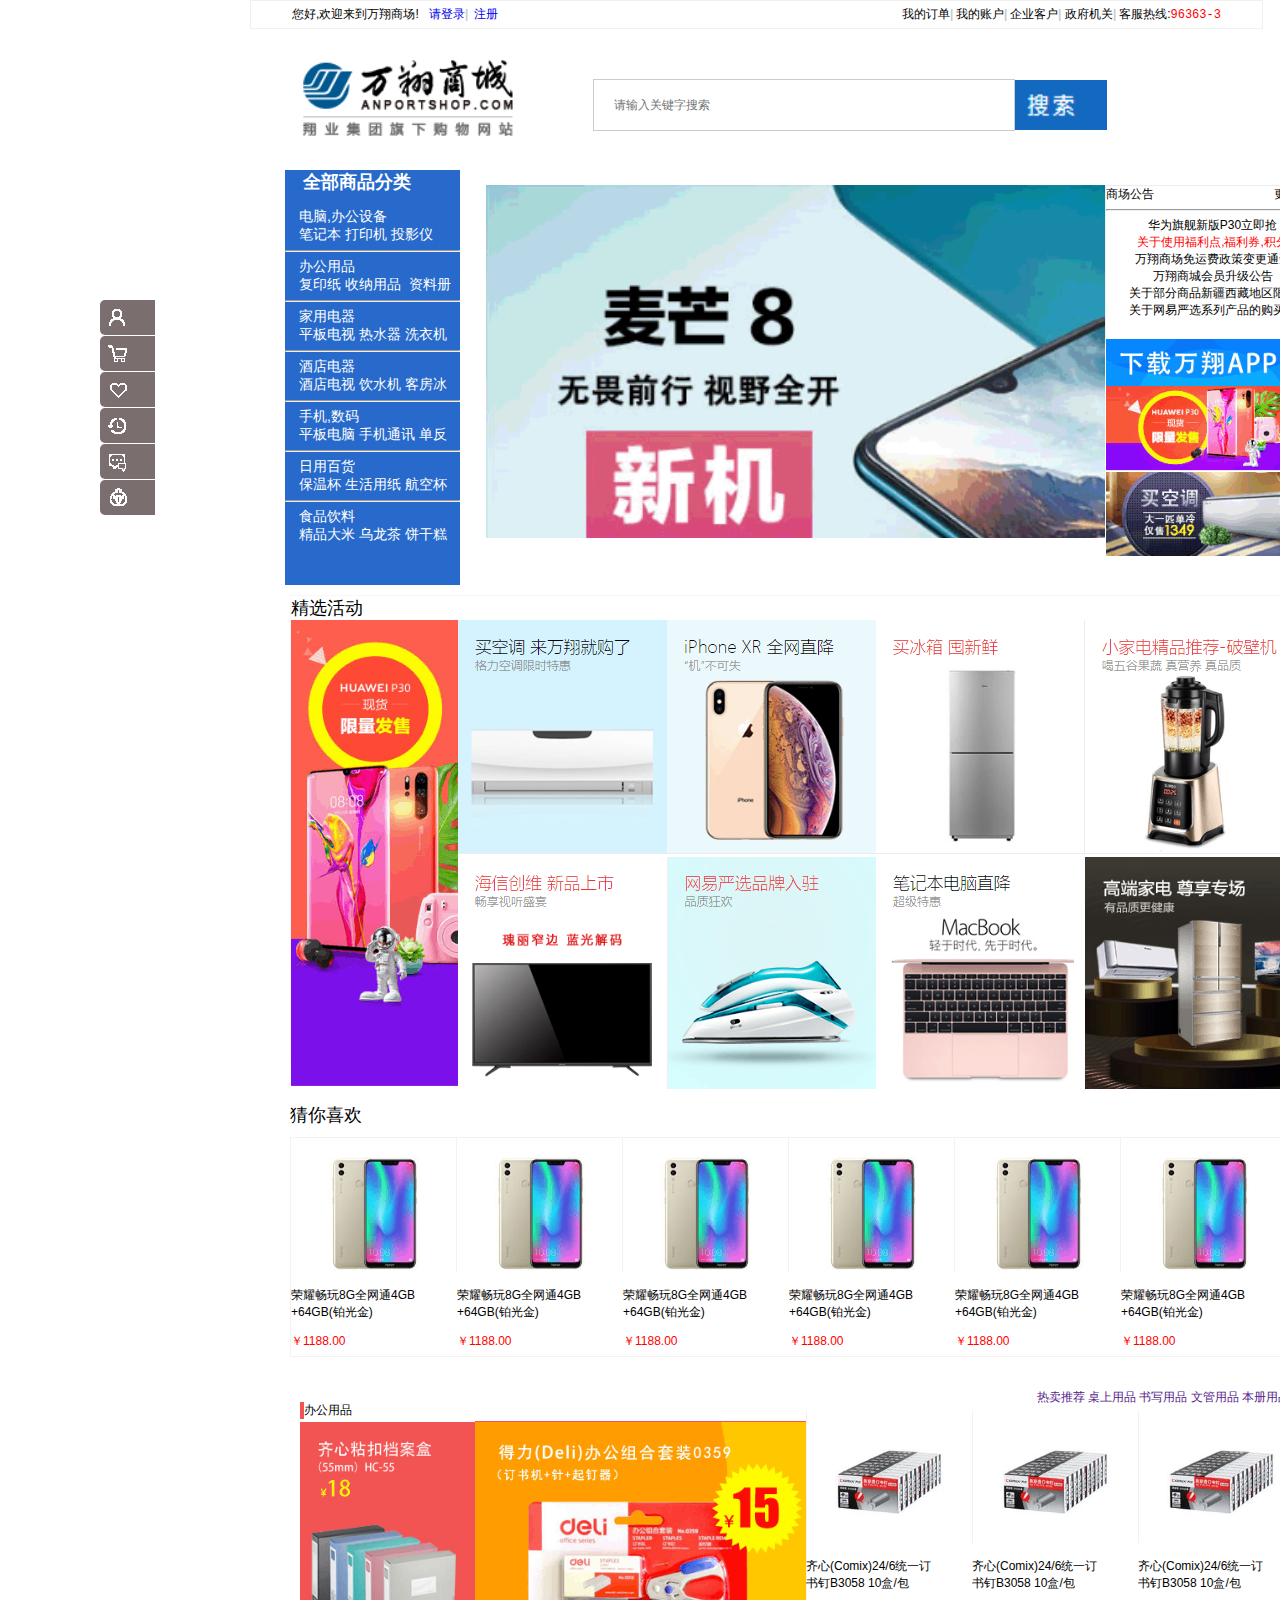
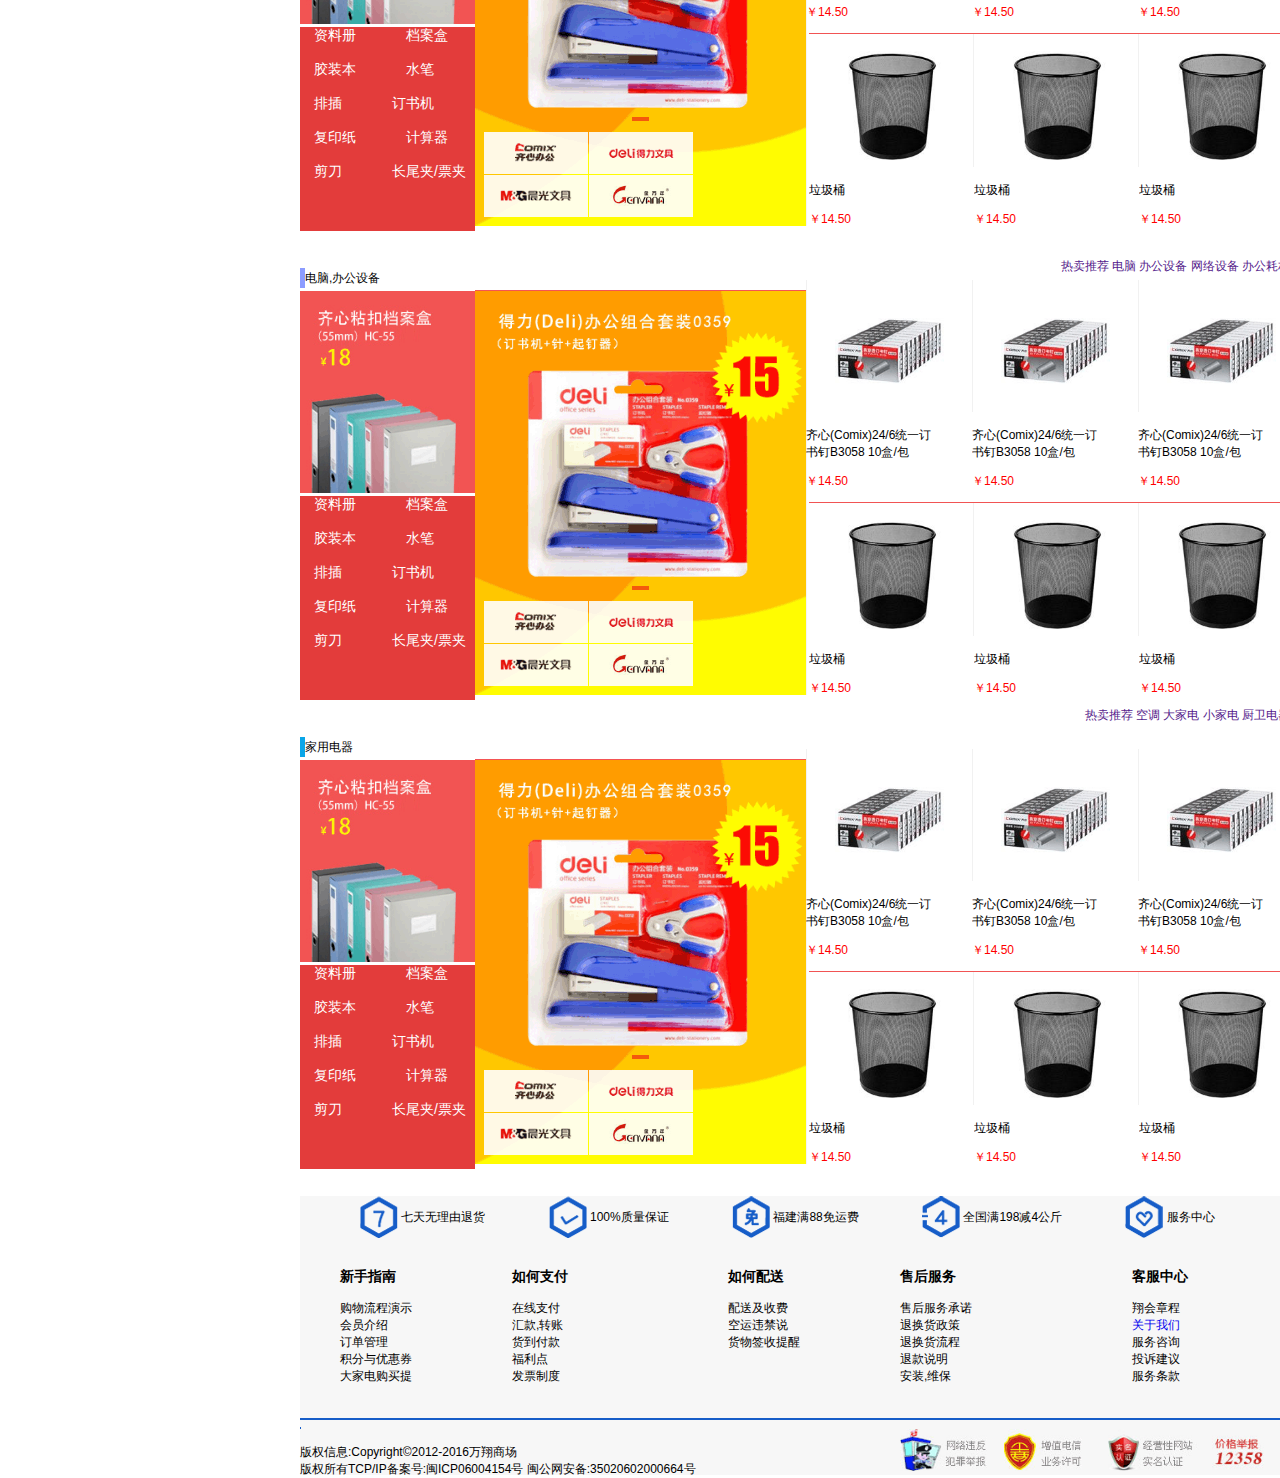
<file: index.html>
<!DOCTYPE html>
<html>
	<head>
		<meta charset="utf-8" />
		<title>首页</title>
		<link rel="stylesheet" href="css/global.css" />
		<link rel="stylesheet" href="css/index.css" />
		<script type="text/javascript" src="js/jquery1.10.2.min.js" ></script>
		<script type="text/javascript" src="js/jquery-1.12.4.js" ></script>
		<script type="text/javascript" src="js/lunbo.js" ></script>
		<script type="text/javascript" src="js/index.js" ></script>
	</head>
	<body>
		<div class="main">
		<div class="guding">
			<a href="gouwu.html"><img src="img/9.gif" class="tp1"/></a>
		</div>
		<nav id="nav">
			    <li><span></span><span>万翔会员</span></li>
			    <li><span></span><span>购物车</span></li>
			    <li><span></span><span>我的关注</span></li>
			    <li><span></span><span>我的足迹</span></li>
			    <li><span></span><span>我的消息</span></li>
			    <li><span></span><span>咨询JIMI</span></li>
	</nav>
		<div class="sy1">
			<span>您好,欢迎来到万翔商场!&nbsp;&nbsp;&nbsp;<a href="denglu.html">请登录</a><img src="img/dd.gif"/>&nbsp;&nbsp;<a href="zhuce.html">注册</a></span>
			<span class="sysp1">我的订单<img src="img/dd.gif" /></span>
			<span>我的账户<img src="img/dd.gif" /></span>
			<span>企业客户<img src="img/dd.gif" /></span>
			<span>政府机关<img src="img/dd.gif" /></span>
			<span>客服热线:<samp class="red">96363-3</samp></span>
		</div>
		<div class="lg">
			<img src="img/logo.gif" />
		</div>
		<div class="ssk">
				<form action="" class="parent1">
					<input type="text" class="search1" placeholder= "请输入关键字搜索"/>
					<input type="button" name="" id="" class=""/>
				</form>
		</div>
		<div class="ss">
			<img src="img/ss.gif" width="100px" height="50px" />
		</div>
		<div class="zuo">
			<h2>全部商品分类</h2><br />
			<ul>
				<li>电脑,办公设备</li>
				<li>笔记本&nbsp;打印机&nbsp;投影仪</li><hr />
				<li>办公用品</li>
				<li>复印纸&nbsp;收纳用品 &nbsp;资料册</li><hr />
				<li>家用电器</li>
				<li>平板电视&nbsp;热水器&nbsp;洗衣机</li><hr />
				<li>酒店电器</li>
				<li>酒店电视&nbsp;饮水机&nbsp;客房冰</li><hr />
				<li class="dian">手机,数码<div class="zon"></div></li>
				<li>平板电脑&nbsp;手机通讯&nbsp;单反</li><hr />
				<li>日用百货</li>
				<li>保温杯&nbsp;生活用纸&nbsp;航空杯</li><hr />
				<li>食品饮料</li>
				<li>精品大米&nbsp;乌龙茶&nbsp;饼干糕</li>
			</ul>
		</div>
		<div class="tplb" id="lb">
			<img src="img/logo_1.gif" width="1000px" />
			<img src="img/dl_2.gif" width="1000px" />
			<img src="img/logo_1.gif" width="1000px" />
		</div>
		<div class="you">
			<span>商场公告</span><span class="bj"></span><span>更多></span><hr />
			<ul>
				<li>华为旗舰新版P30立即抢</li>
				<li class="red">关于使用福利点,福利券,积分</li>
				<li>万翔商场免运费政策变更通知</li>
				<li>万翔商城会员升级公告</li>
				<li>关于部分商品新疆西藏地区限购</li>
				<li>关于网易严选系列产品的购买项</li>
			</ul>
			<img src="img/wx_10.gif" />
		</div>
		<div class="wx1">
			<span>精选活动</span>
			<ul>
				<li><img src="img/wx_1.gif"/></li>
				<li><img src="img/wx_2.gif" /></li>
				<li><img src="img/wx_3.gif"/></li>
				<li><img src="img/wx_4.gif"/></li>
				<li><img src="img/wx_5.gif"/></li>
				<li><img src="img/wx_6.gif"/></li>
				<li><img src="img/wx_7.gif"/></li>
				<li><img src="img/wx_8.gif"/></li>
				<li><img src="img/wx_9.gif"/></li>
			</ul>
		</div>
		<div class="ad">猜你喜欢</div>
		<div class="wx2">
			
			<ul>
				<li><img src="img/wx_16.gif" /><p>荣耀畅玩8G全网通4GB<br />+64GB(铂光金)</p><p class="red">￥1188.00</p></li>
				<li><img src="img/wx_16.gif" /><p>荣耀畅玩8G全网通4GB<br />+64GB(铂光金)</p><p class="red">￥1188.00</p></li>
				<li><img src="img/wx_16.gif" /><p>荣耀畅玩8G全网通4GB<br />+64GB(铂光金)</p><p class="red">￥1188.00</p></li>
				<li><img src="img/wx_16.gif" /><p>荣耀畅玩8G全网通4GB<br />+64GB(铂光金)</p><p class="red">￥1188.00</p></li>
				<li><img src="img/wx_16.gif" /><p>荣耀畅玩8G全网通4GB<br />+64GB(铂光金)</p><p class="red">￥1188.00</p></li>
				<li><img src="img/wx_16.gif" /><p>荣耀畅玩8G全网通4GB<br />+64GB(铂光金)</p><p class="red">￥1188.00</p></li>
			</ul>
		</div>
		<div class="wx3">
			<span><img src="img/red.gif" />办公用品</span>
			<span class="jj"></span>
			<div class="kk pu1">
			<span><a href="">热卖推荐</a></span>
			<span><a href="">桌上用品</a></span>
			<span><a href="">书写用品</a></span>
			<span><a href="">文管用品</a></span>
			<span><a href="">本册用品</a></span>
			</div>
			<div class="wx4">
				<img src="img/qx.gif" />
				<ul class="ul">
					<li>资料册<span class="z1"></span>档案盒</li><br />
					<li>胶装本<span class="z1"></span>水笔</li><br />
					<li>排插<span class="z1"></span>订书机</li><br />
					<li>复印纸<span class="z1"></span>计算器</li><br />
					<li>剪刀<span class="z1"></span>长尾夹/票夹</li>
				</ul>
				<div class="yd">
					<img src="img/deli.gif" />
				</div>
				<ul class="ac">
				<li><img src="img/dz.gif" /><p>齐心(Comix)24/6统一订<br />书钉B3058&nbsp;10盒/包</p><p class="red">￥14.50</p></li>
				<li><img src="img/dz.gif" /><p>齐心(Comix)24/6统一订<br />书钉B3058&nbsp;10盒/包</p><p class="red">￥14.50</p></li>
				<li><img src="img/dz.gif" /><p>齐心(Comix)24/6统一订<br />书钉B3058&nbsp;10盒/包</p><p class="red">￥14.50</p></li>
				<li><img src="img/ljt.gif" /><p>垃圾桶</p><p class="red">￥14.50</p></li>
				<li><img src="img/ljt.gif" /><p>垃圾桶</p><p class="red">￥14.50</p></li>
				<li><img src="img/ljt.gif" /><p>垃圾桶</p><p class="red">￥14.50</p></li>
				</ul>
			</div>
		</div>
		<div class="wx3">
			<span><img src="img/3.gif" />电脑,办公设备</span>
			<span class="jj"></span>
			<div class="kk1">
			<span><a href="">热卖推荐</a></span>
			<span><a href="">电脑</a></span>
			<span><a href="">办公设备</a></span>
			<span><a href="">网络设备</a></span>
			<span><a href="">办公耗材</a></span>
			</div>
			<div class="wx4">
				<img src="img/qx.gif" />
				<ul class="ul">
					<li>资料册<span class="z1"></span>档案盒</li><br />
					<li>胶装本<span class="z1"></span>水笔</li><br />
					<li>排插<span class="z1"></span>订书机</li><br />
					<li>复印纸<span class="z1"></span>计算器</li><br />
					<li>剪刀<span class="z1"></span>长尾夹/票夹</li>
				</ul>
				<div class="yd">
					<img src="img/deli.gif" />
				</div>
				<ul class="ac">
				<li><img src="img/dz.gif" /><p>齐心(Comix)24/6统一订<br />书钉B3058&nbsp;10盒/包</p><p class="red">￥14.50</p></li>
				<li><img src="img/dz.gif" /><p>齐心(Comix)24/6统一订<br />书钉B3058&nbsp;10盒/包</p><p class="red">￥14.50</p></li>
				<li><img src="img/dz.gif" /><p>齐心(Comix)24/6统一订<br />书钉B3058&nbsp;10盒/包</p><p class="red">￥14.50</p></li>
				<li><img src="img/ljt.gif" /><p>垃圾桶</p><p class="red">￥14.50</p></li>
				<li><img src="img/ljt.gif" /><p>垃圾桶</p><p class="red">￥14.50</p></li>
				<li><img src="img/ljt.gif" /><p>垃圾桶</p><p class="red">￥14.50</p></li>
				</ul>
			</div>
		</div>
		<div class="wx3">
			<span><img src="img/4.gif" />家用电器</span>
			<span class="jj"></span>
			<div class="kk2">
			<span><a href="">热卖推荐</a></span>
			<span><a href="">空调</a></span>
			<span><a href="">大家电</a></span>
			<span><a href="">小家电</a></span>
			<span><a href="">厨卫电器</a></span>
			</div>
			<div class="wx4">
				<img src="img/qx.gif" />
				<ul class="ul">
					<li>资料册<span class="z1"></span>档案盒</li><br />
					<li>胶装本<span class="z1"></span>水笔</li><br />
					<li>排插<span class="z1"></span>订书机</li><br />
					<li>复印纸<span class="z1"></span>计算器</li><br />
					<li>剪刀<span class="z1"></span>长尾夹/票夹</li>
				</ul>
				<div class="yd">
					<img src="img/deli.gif" />
				</div>
				<ul class="ac">
				<li><img src="img/dz.gif" /><p>齐心(Comix)24/6统一订<br />书钉B3058&nbsp;10盒/包</p><p class="red">￥14.50</p></li>
				<li><img src="img/dz.gif" /><p>齐心(Comix)24/6统一订<br />书钉B3058&nbsp;10盒/包</p><p class="red">￥14.50</p></li>
				<li><img src="img/dz.gif" /><p>齐心(Comix)24/6统一订<br />书钉B3058&nbsp;10盒/包</p><p class="red">￥14.50</p></li>
				<li><img src="img/ljt.gif" /><p>垃圾桶</p><p class="red">￥14.50</p></li>
				<li><img src="img/ljt.gif" /><p>垃圾桶</p><p class="red">￥14.50</p></li>
				<li><img src="img/ljt.gif" /><p>垃圾桶</p><p class="red">￥14.50</p></li>
				</ul>
			</div>
		</div>
		<div class="wx5">
			<span class="duo"></span>
			<span><img src="img/cat_5.gif"/>&nbsp;七天无理由退货</span>
			<span class="duo"></span>
			<span><img src="img/cat_6.gif"/>&nbsp;100%质量保证</span>
			<span class="duo"></span>
			<span><img src="img/cat_7.gif"/>&nbsp;福建满88免运费</span>
			<span class="duo"></span>
			<span><img src="img/cat_8.gif"/>&nbsp;全国满198减4公斤</span>
			<span class="duo"></span>
			<span><img src="img/cat_9.gif"/>&nbsp;服务中心</span>
			<div class="dv1">
			<ul>
				<li class="da">新手指南</li><br />
				<li>购物流程演示</li>
				<li>会员介绍</li>
				<li>订单管理</li>
				<li>积分与优惠券</li>
				<li>大家电购买提</li>
			</ul>
			</div>
			<div class="dv2">
			<ul>
				<li class="da">如何支付</li><br />
				<li>在线支付</li>
				<li>汇款,转账</li>
				<li>货到付款</li>
				<li>福利点</li>
				<li>发票制度</li>
			</ul>
			</div>
			<div class="dv3">
			<ul>
				<li class="da">如何配送</li><br />
				<li>配送及收费</li>
				<li>空运违禁说</li>
				<li>货物签收提醒</li>
			</ul>
			</div>
			<div class="dv4">
			<ul>
				<li class="da">售后服务</li><br />
				<li>售后服务承诺</li>
				<li>退换货政策</li>
				<li>退换货流程</li>
				<li>退款说明</li>
				<li>安装,维保</li>
			</ul>
			</div>
			<div class="dv5">
			<ul>
				<li class="da">客服中心</li><br />
				<li>翔会章程</li>
				<li><a href="guanyu.html">关于我们</a></li>
				<li>服务咨询</li>
				<li>投诉建议</li>
				<li>服务条款</li>
			</ul>
			</div>
			<div class="pu">
				<img src="img/pu.gif" />
			</div>
			<div class="dia">
				<p>版权信息:Copyright&copy;2012-2016万翔商场<br />版权所有TCP/IP备案号:闽ICP06004154号&nbsp;闽公网安备:35020602000664号</p>
			</div>
			<div class="hh">
				<img src="img/hh.gif" />
			</div>
		</div>
		</div>
	</body>
</html>
</file>
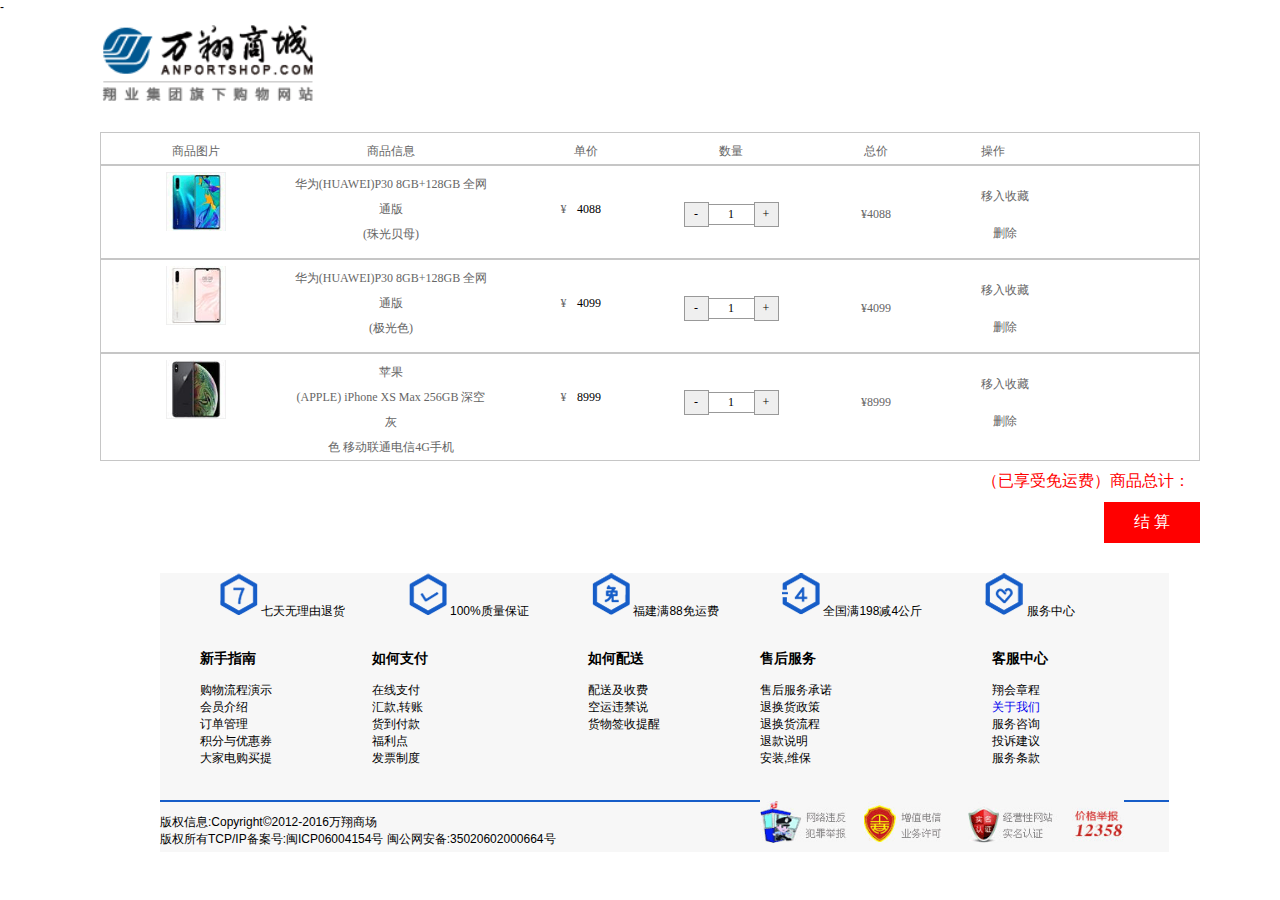
<file: gouwu.html>
-
<!DOCTYPE html>
<html>
	<head>
		<meta charset="UTF-8">
		<title></title>
		<link rel="stylesheet" type="text/css" href="css/gouwuche.css"/>
		<link rel="stylesheet" type="text/css" href="css/global.css"/>
		<script type="text/javascript" src="js/jquery-1.12.4.js" ></script>
		<script type="text/javascript" src="js/gouwuche.js" ></script>
	</head>
	<body>
		<div class="main">
			<section>
				<div class="content">
			    <div class="logo">
			    </div>
			   <img src="img/logo.gif" class="aaa1"/>
			    <div class="cartList" id="cartList">
			        <ul>
			            <li>商品图片</li>
			            <li>商品信息</li>
			            <li>单价</li>
			            <li>数量</li>
			            <li>总价</li>
			            <li>操作</li>
			        </ul>
			        <ul id="del1">
			            <li><img src="img/cat_3.gif" ></li>
			            <li>华为(HUAWEI)P30&nbsp;8GB+128GB&nbsp;全网通版<br />(珠光贝母)</li>
			            <li>¥<input type="text" name="price" value="4088"></li>
			            <li><input type="button" name="minus" value="-" onclick="minus(0);"><input type="text" name="amount" value="1"><input type="button" name="plus" value="+" onclick="plus(0);"></li>
			            <li id="price0">¥4088</li>
			            <li><p  onclick="collection();">移入收藏</p><p onclick="del1()">删除</p></li>
			        </ul>
			        <ul id="del2">
			            <li><img src="img/cat_1.gif"></li>
			            <li>华为(HUAWEI)P30&nbsp;8GB+128GB&nbsp;全网通版<br />(极光色)</li>
			            <li>¥<input type="text" name="price" value="4099"></li>
			            <li><input type="button" name="minus" value="-" onclick="minus(1);"><input type="text" name="amount" value="1"><input type="button" name="plus" value="+" onclick="plus(1);"></li>
			            <li id="price1">¥4099</li>
			            <li><p  onclick="collection();">移入收藏</p><p onclick="del2()">删除</p></li>
			        </ul>
			         <ul id="del3">
			            <li><img src="img/cat_4.gif"></li>
			            <li>苹果(APPLE)&nbsp;iPhone&nbsp;XS&nbsp;Max&nbsp;256GB&nbsp;深空灰<br />色&nbsp;移动联通电信4G手机</li>
			            <li>¥<input type="text" name="price" value="8999"></li>
			            <li><input type="button" name="minus" value="-" onclick="minus(2);"><input type="text" name="amount" value="1"><input type="button" name="plus" value="+" onclick="plus(2);"></li>
			            <li id="price2">¥8999</li>
			            <li><p  onclick="collection();">移入收藏</p><p onclick="del3()">删除</p></li>
			        </ul>
			        <ol>
			            <li id="totalPrice">（已享受免运费）商品总计：<span id="zongjia"></span></li>
			            <li><span onclick="total1()">结 算</span></li>
			        </ol>
			    </div>
			</div>
			</section>
			<div class="wx5">
			<span class="duo"></span>
			<span><img src="img/cat_5.gif"/>&nbsp;七天无理由退货</span>
			<span class="duo"></span>
			<span><img src="img/cat_6.gif"/>&nbsp;100%质量保证</span>
			<span class="duo"></span>
			<span><img src="img/cat_7.gif"/>&nbsp;福建满88免运费</span>
			<span class="duo"></span>
			<span><img src="img/cat_8.gif"/>&nbsp;全国满198减4公斤</span>
			<span class="duo"></span>
			<span><img src="img/cat_9.gif"/>&nbsp;服务中心</span>
			<div class="dv1">
			<ul>
				<li class="da">新手指南</li><br />
				<li>购物流程演示</li>
				<li>会员介绍</li>
				<li>订单管理</li>
				<li>积分与优惠券</li>
				<li>大家电购买提</li>
			</ul>
			</div>
			<div class="dv2">
			<ul>
				<li class="da">如何支付</li><br />
				<li>在线支付</li>
				<li>汇款,转账</li>
				<li>货到付款</li>
				<li>福利点</li>
				<li>发票制度</li>
			</ul>
			</div>
			<div class="dv3">
			<ul>
				<li class="da">如何配送</li><br />
				<li>配送及收费</li>
				<li>空运违禁说</li>
				<li>货物签收提醒</li>
			</ul>
			</div>
			<div class="dv4">
			<ul>
				<li class="da">售后服务</li><br />
				<li>售后服务承诺</li>
				<li>退换货政策</li>
				<li>退换货流程</li>
				<li>退款说明</li>
				<li>安装,维保</li>
			</ul>
			</div>
			<div class="dv5">
			<ul>
				<li class="da">客服中心</li><br />
				<li>翔会章程</li>
				<li><a href="guanyu.html">关于我们</a></li>
				<li>服务咨询</li>
				<li>投诉建议</li>
				<li>服务条款</li>
			</ul>
			</div>
			<div class="pu">
				<img src="img/pu.gif" />
			</div>
			<div>
				<p>版权信息:Copyright&copy;2012-2016万翔商场<br />版权所有TCP/IP备案号:闽ICP06004154号&nbsp;闽公网安备:35020602000664号</p>
			</div>
			<div class="hh">
				<img src="img/hh.gif" />
			</div>
		</div>
		</div>
	</body>
</html>
</file>
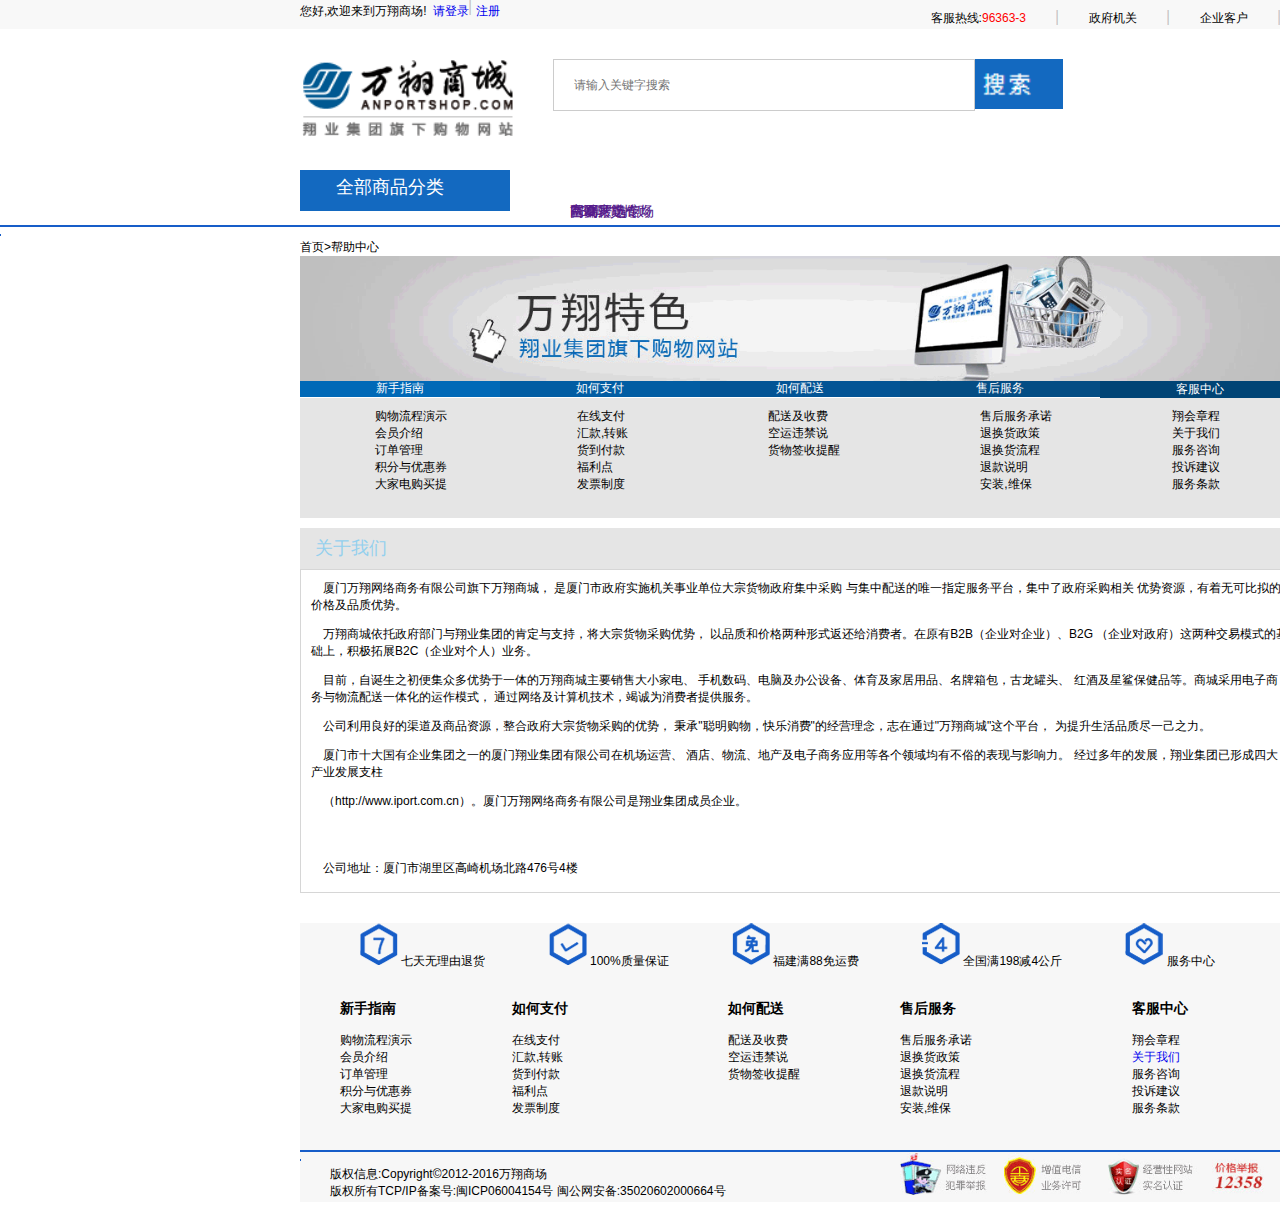
<file: guanyu.html>
<!DOCTYPE html>
<html>
	<head>
		<meta charset="UTF-8">
		<title>关于我们</title>
		<link rel="stylesheet" type="text/css" href="css/guanyu.css"/>
		<link rel="stylesheet" href="css/global.css" />
	</head>
	<body>
		<div class="main">
			<div class="daohang">
				<span class="span">您好,欢迎来到万翔商场!&nbsp;&nbsp;<a href="denglu.html">请登录</a><img src="img/dl_6.gif" /> <a href="zhuce.html">注册</a></span>
				<span class="jl"></span>
				<ul>
				<li class="on">
					<a href="" class="menu">我的订单</a>
				<ul class="topDown"> 
					<li><a href="">我的地址</a></li>
					<li><a href="">到货查询</a></li>
					<li><a href="">确认订单</a></li>
				</ul>
				</li>
				<li><img src="img/dl_6.gif"/></li>
				<li>我的账户</li>
				<li><img src="img/dl_6.gif"/></li>
				<li>企业客户</li>
				<li><img src="img/dl_6.gif"/></li>
				<li>政府机关</li>
				<li><img src="img/dl_6.gif"/></li>
				<li>客服热线:<span class="red">96363-3</span></li>
				</ul>
			</div>
			<div class="lo">
				<img src="img/logo.gif" />
			</div>
			<div class="ssk">
				<form action="" class="parent1">
					<input type="text" class="search1" placeholder= "请输入关键字搜索"/>
					<input type="button" name="" id="" class=""/>
				</form>
		</div>
		<div class="ss">
			<input type="image" src="img/ss.gif" width="100px"height="50px" />
		</div>
		<div class="gy1">
			<ul >
				<li class="erji">
					<a href="" class="menu1">全部商品分类</a>
				<ul class="erjis">
						<li>电脑,办公设备</li>
						<li>笔记本&nbsp;打印机&nbsp;投影仪</li><hr />
						<li>办公用品</li>
						<li>复印纸&nbsp;收纳用品&nbsp;资料册</li><hr />
						<li>家用电器</li>
						<li>平板电视&nbsp;热水器&nbsp;洗衣机</li><hr />
						<li>酒店电器</li>
						<li>酒店电视&nbsp;饮水机&nbsp;客房冰</li><hr />
						<li>手机,数码</li>
						<li>平板电脑&nbsp;手机通讯&nbsp;单反</li><hr />
						<li>日用百货</li>
						<li>保温杯&nbsp;生活用纸&nbsp;航空杯</li><hr />
						<li>食品饮料</li>
						<li>精品大米&nbsp;乌龙茶&nbsp;饼干糕</li>
				</ul>
				</li>
			</ul>
		</div>
		<div class="gy2">
			<ul>
				<li><a href="">首页</a></li>
				<li><a href="">空调转场</a></li>
				<li><a href="">P30现货抢购</a></li>
				<li><a href="">网易严选专场</a></li>
				<li><a href="">高端家电馆</a></li>
			</ul>
		</div>
		<div class="pu">
			<img src="img/pu.gif" />
		</div>
		<div class="gy3">
			<span>首页>帮助中心</span>
		</div>
		<div class="ima">
			<img src="img/ad.gif" width="1000px" />
		</div>
		<div class="l1">
			<span>新手指南</span>
		</div>
		<div class="l2">
			<span>如何支付</span>
		</div>
		<div class="l3">
			<span>如何配送</span>
		</div>
		<div class="l4">
			<span>售后服务</span>
		</div>
		<div class="l5">
			<span>客服中心</span>
		</div>
		<div class="l6">
			<ul class="l6_1">
				<li>购物流程演示</li>
				<li>会员介绍</li>
				<li>订单管理</li>
				<li>积分与优惠券</li>
				<li>大家电购买提</li>
			</ul>
			<ul class="l6_2">
				<li>在线支付</li>
				<li>汇款,转账</li>
				<li>货到付款</li>
				<li>福利点</li>
				<li>发票制度</li>
			</ul>
			<ul class="l6_3">
				<li>配送及收费</li>
				<li>空运违禁说</li>
				<li>货物签收提醒</li>
			</ul>
			<ul class="l6_4">
				<li>售后服务承诺</li>
				<li>退换货政策</li>
				<li>退换货流程</li>
				<li>退款说明</li>
				<li>安装,维保</li>
			</ul>
			<ul class="l6_5">
				<li>翔会章程</li>
				<li>关于我们</a></li>
				<li>服务咨询</li>
				<li>投诉建议</li>
				<li>服务条款</li>
			</ul>
		</div>
		<div class="gy_4">
			<span>&nbsp;&nbsp;&nbsp;关于我们</span>
		</div>
		<div class="gy_5">
			<p class="suo">厦门万翔网络商务有限公司旗下万翔商城，
				是厦门市政府实施机关事业单位大宗货物政府集中采购
				与集中配送的唯一指定服务平台，集中了政府采购相关
				优势资源，有着无可比拟的价格及品质优势。
			</p>
			<p class="suo">
				万翔商城依托政府部门与翔业集团的肯定与支持，将大宗货物采购优势，
				以品质和价格两种形式返还给消费者。在原有B2B（企业对企业）、B2G
				（企业对政府）这两种交易模式的基础上，积极拓展B2C（企业对个人）业务。
			</p>
			<p class="suo">
				目前，自诞生之初便集众多优势于一体的万翔商城主要销售大小家电、
				手机数码、电脑及办公设备、体育及家居用品、名牌箱包，古龙罐头、
				红酒及星鲨保健品等。商城采用电子商务与物流配送一体化的运作模式，
				通过网络及计算机技术，竭诚为消费者提供服务。
			</p>
			<p class="suo">
				公司利用良好的渠道及商品资源，整合政府大宗货物采购的优势，
				秉承"聪明购物，快乐消费"的经营理念，志在通过"万翔商城"这个平台，
				为提升生活品质尽一己之力。
			</p>
			<p class="suo">
				厦门市十大国有企业集团之一的厦门翔业集团有限公司在机场运营、
				酒店、物流、地产及电子商务应用等各个领域均有不俗的表现与影响力。
				经过多年的发展，翔业集团已形成四大产业发展支柱
			</p>
			<p class="suo">
				（http://www.iport.com.cn）。厦门万翔网络商务有限公司是翔业集团成员企业。
			</p>
			<p class="di">
				公司地址：厦门市湖里区高崎机场北路476号4楼
			</p>
		</div>
		<div class="wx5">
			<span class="duo"></span>
			<span><img src="img/cat_5.gif"/>&nbsp;七天无理由退货</span>
			<span class="duo"></span>
			<span><img src="img/cat_6.gif"/>&nbsp;100%质量保证</span>
			<span class="duo"></span>
			<span><img src="img/cat_7.gif"/>&nbsp;福建满88免运费</span>
			<span class="duo"></span>
			<span><img src="img/cat_8.gif"/>&nbsp;全国满198减4公斤</span>
			<span class="duo"></span>
			<span><img src="img/cat_9.gif"/>&nbsp;服务中心</span>
			<div class="dv1">
			<ul>
				<li class="da">新手指南</li><br />
				<li>购物流程演示</li>
				<li>会员介绍</li>
				<li>订单管理</li>
				<li>积分与优惠券</li>
				<li>大家电购买提</li>
			</ul>
			</div>
			<div class="dv2">
			<ul>
				<li class="da">如何支付</li><br />
				<li>在线支付</li>
				<li>汇款,转账</li>
				<li>货到付款</li>
				<li>福利点</li>
				<li>发票制度</li>
			</ul>
			</div>
			<div class="dv3">
			<ul>
				<li class="da">如何配送</li><br />
				<li>配送及收费</li>
				<li>空运违禁说</li>
				<li>货物签收提醒</li>
			</ul>
			</div>
			<div class="dv4">
			<ul>
				<li class="da">售后服务</li><br />
				<li>售后服务承诺</li>
				<li>退换货政策</li>
				<li>退换货流程</li>
				<li>退款说明</li>
				<li>安装,维保</li>
			</ul>
			</div>
			<div class="dv5">
			<ul>
				<li class="da">客服中心</li><br />
				<li>翔会章程</li>
				<li><a href="guanyu.html">关于我们</a></li>
				<li>服务咨询</li>
				<li>投诉建议</li>
				<li>服务条款</li>
			</ul>
			</div>
			<div class="puc">
				<img src="img/pu.gif" />
			</div>
			<div class="fan">
				<p>版权信息:Copyright&copy;2012-2016万翔商场<br />版权所有TCP/IP备案号:闽ICP06004154号&nbsp;闽公网安备:35020602000664号</p>
			</div>
			<div class="hh">
				<img src="img/hh.gif" />
			</div>
		</div>
	</body>
	<script type="text/javascript" src="js/jquery-1.12.4.js" ></script>
	<script>
		$(".menu").mousemove(function(){
			$(".topDown").hover().slideDown("slow");
				}).mouseout(function(){
			$(".topDown").hover().slideUp("slow");
		})
		
//		$(document).ready(function(){
//			$(".erji").bind("mouseover",function(){
//				$(".erjis").show();
//			});
//		})
//		$(".menu1").mouseout(function(){
//			$(".erjis").hide();
//		})
$(".erji").hover(function(){
	$(".erjis").show();
});


	</script>
</html>
</file>
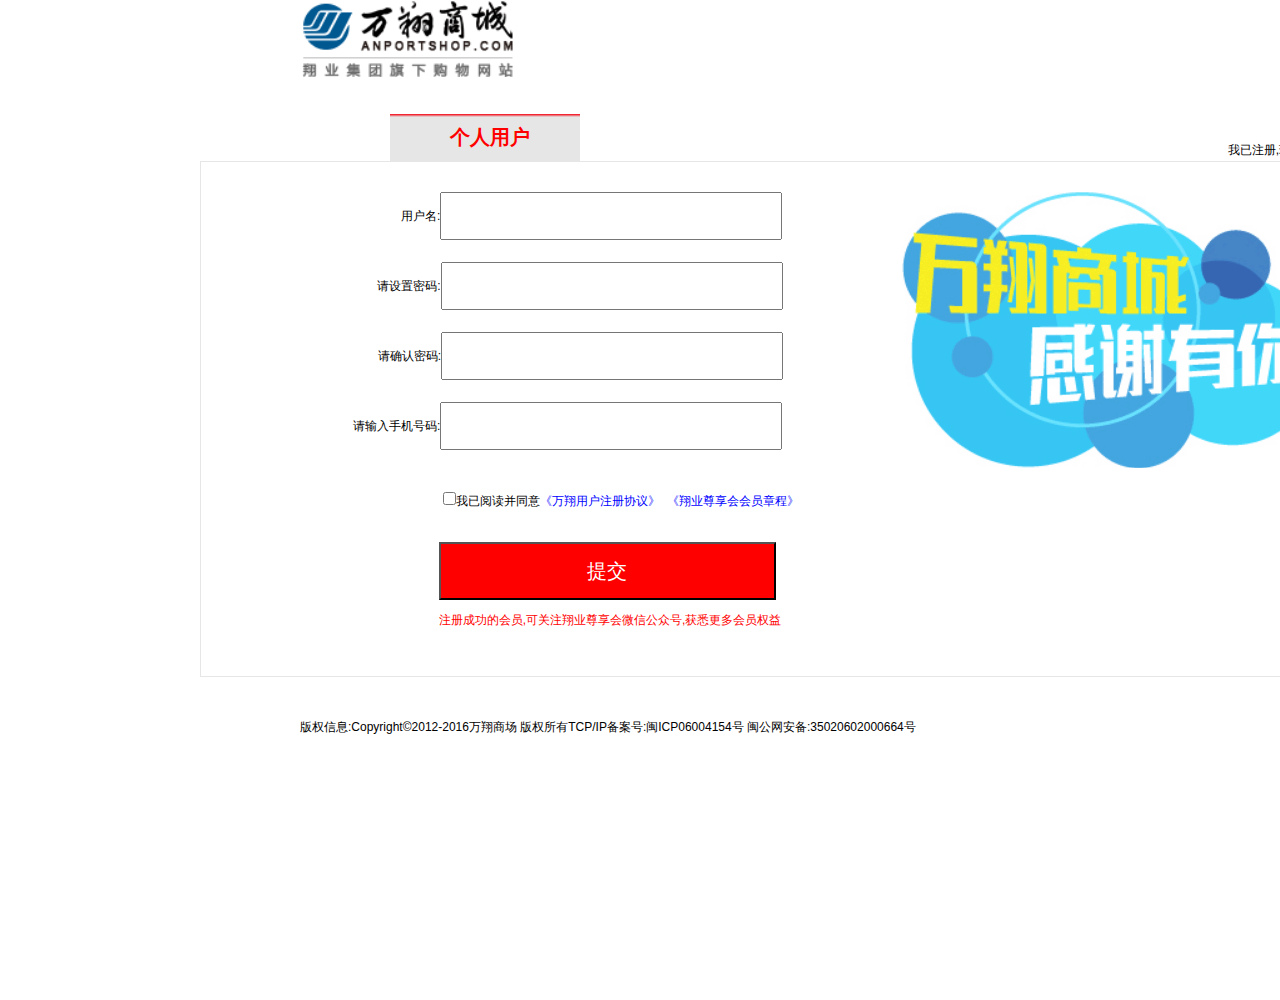
<file: zhuce.html>
<!DOCTYPE html>
<html>
	<head>
		<meta charset="UTF-8">
		<title>注册</title>
		<link rel="stylesheet" type="text/css" href="css/global.css"/>
		<link rel="stylesheet" href="css/zhuce.css" />
		<script type="text/javascript" src="js/jquery1.10.2.min.js" ></script>
	</head>
	<body>
		<div class="main">
		<div class="zc1">
			<img src="img/logo.gif" />
		</div>
		
		<div class="zc2">
			<div class="zc3">
				<span>个人用户</span>
		</div>
		<div class="mf">
			<span>我已注册,现在就<a href="denglu.html">登陆</a></span>
			</div>
			<div>
				<form method="get" action="denglu.html" id="myform" name="myform">
			<div  class="ipt1">
			用户名:<input type="text" name=""class="ipt_1" id="yonghu" />
			<div id="Divyonghu"></div>
		</div>
		<div class="ipt2">
			请设置密码:<input type="text" name="" class="ipt_2" id="mima1"/>
			<div id="Divmima1"></div>
		</div>
		<div class="ipt3">
			请确认密码:<input type="text" name=""  value=""class="ipt_3" id="mima2" />
			<div id="Divmima2"></div>
		</div>
		<div class="ipt4">
			请输入手机号码:<input type="text" name=""value=""class="ipt_4" id="shoujihao"/>
			<div id="Divshoujihao"></div>
		</div>
		<div class="ipt5">
			<input type="checkbox" name="" id="" value="" /><span>我已阅读并同意<a href="">《万翔用户注册协议》&nbsp;&nbsp;《翔业尊享会会员章程》</a></span>
		</div>
		<div>
			<input type="submit" name="" value="提交" class="int"  />
			<p class="ca">注册成功的会员,可关注翔业尊享会微信公众号,获悉更多会员权益</p>
		</div>
		</form>
		</div>
		<div class="wx"><img src="img/zc_1.gif" /></div>
		</div>
		<div class="pcc">
			<p>版权信息:Copyright&copy;2012-2016万翔商场&nbsp;版权所有TCP/IP备案号:闽ICP06004154号&nbsp;闽公网安备:35020602000664号</p>
		</div>
		</div>
	</body>
	<script>
		$(document).ready(function(){
//			$("#myform").submit(function(){
//				var user=$("#yonghu").val();
//				if(user==""){
//					alert("用户名不能为空");
//					return false;
//				}
//				var pwd=$("#mima1").val();
//				if(pwd==""){
//					alert("密码不能为空");
//					return false;
//				}
//				if(pwd.length<6){
//					alert("密码长度得大于6");
//					return false;
//				}
//				var pwd2=$("#mima2").val();
//				if(pwd!=pwd2){
//					alert("两次密码不一致");
//					return false;
//				}
//				var sj=$("#shoujihao").val();
//				if(sj==""){
//					alert("手机不能为空");
//					return false;
//				}
//				if(sj.length<11){
//					alert("手机长度得大于11");
//					return false;
//				}
//				for(var i=0;i<sj.length;i++){
//					var j=sj.substring(i,i+1);
//					if(isNaN(j)==false){
//						alert("手机号码不能包含数字");
//						return false;
//					}
//				}
//				return true;
//			})
			$("#yonghu").blur(checkUser);
			$("#mima1").blur(checkPass);
			$("#mima2").blur(checkRePass);
			$("#shoujihao").blur(checkShouJi);
				$("#myform").submit(function(){
					var flag=true;
					if(!checkUser()) flag=false;
					if(!checkPass()) flag=false;
					if(!checkRePass()) flag=false;
					if(!checkShouJi()) flag=false;
					return flag;
				})
		})
		function checkPass(){
			var $mima1=$("#mima1");
			var $divID=$("#Divmima1");
			$divID.html("");
			if($mima1.val()==""){
				$divID.html("填写哈密码~亲");
				return false;
			}
			if($mima1.val().length<6){
				$divID.html("起码也得有6位吧?");
				return false;
			}
			return true;
		}
		function checkRePass(){
			var $mima1=$("#mima1");
			var $mima2=$("#mima2");
			var $divID=$("#Divmima2");
			$divID.html("");
			if($mima1.val()!=$mima2.val()){
				$divID.html("咋回事啊?和第一次输出的有点不一样");
				return false;
			}
			return true;
		}
		function checkUser(){
			var $yonghu=$("#yonghu");
			var $divID=$("#Divyonghu");
			$divID.html("");
			if($yonghu.val()==""){
				$divID.html("给自己取个响当当的名呗?");
				return false;
			}
			return true;
		}
		function checkShouJi(){
			var shoujihao=$("#shoujihao");
			var divID=$("#Divshoujihao");
			divID.html("");
			if(shoujihao.val()==""){
				divID.html("输入手机号");
				return false;
			}
			if(shoujihao.val().length<11){
				divID.html("请输入十一位的手机号");
				return false;
			}
			return true;
		}
	</script>
</html>
</file>
<file: css/global.css>
/*CSS公用样式*/
html,body, div, dl, dt, dd, ul, ol, li, h1, h2, h3, h4, h5, h6, pre, code, form, fieldset, legend, input, textarea, blockquote, th, td {
    margin:0;
    padding:0;
}

body{
    scrollbar-face-color: #f6f6f6;
    scrollbar-highlight-color: #ffffff;
    scrollbar-shadow-color: #cccccc;
    scrollbar-3dlight-color: #cccccc;
    scrollbar-arrow-color: #330000;
    scrollbar-track-color: #f6f6f6;
    font-size:12px;
    background:#FFF;
    font-family: 微软雅黑, Tahoma, Helvetica, sans;
}

table {border-collapse:collapse;border-spacing:0;}

img {border:0;}

li {list-style:none;}

sup {vertical-align:text-top;}

sub {vertical-align:text-bottom;}

input, textarea, select {font-family:inherit;font-size:inherit;font-weight:inherit;}

/*带清除高度的10PX高的空DIV*/
.blank{clear:both;height:10px;overflow:hidden;font-size:0;}
.blank1{clear:both;height:5px;overflow:hidden;font-size:0;}

/*单行隐藏*/
.str{white-space:nowrap;word-break:keep-all;overflow:hidden;text-overflow:ellipsis;}

/*多行隐藏*/
.strmore{overflow:hidden;text-overflow:ellipsis;}

/*带清除高度的0PX高的空DIV*/
.cls{clear:both;height:0;overflow:hidden;background:#FFF;}
</file>
<file: css/index.css>
.main{
	float: left;
	margin: 0 auto;
	width:1510px;
	height:1000px;
}
.sy1{
	float: left;
	margin-left: 250px;
	line-height: 27px;
	text-align: center;
	width: 1011px;
	height: 27px;
	border: 1px solid #f0f0f0;
}
.sy1 a{
	text-decoration: none;
}
.sysp1{
	margin-left: 400px;
}
.red{
	color: red;
}
.lg{
	float: left;
	margin-left: 300px;
	margin-top: 30px;
}
.tplb{
	overflow:hidden;
	width: 619px;
	height: 353px;
}
.zuo{
	float: right;
	margin-right: 1050px;
	margin-top: 30px;
	width: 175px;
	height: 415px;
	background:#276acb;
}
.zuo ul li{
	color: white;
	text-indent: 1em;
	font-size: 14px;
}

h2{
	text-indent: 1em;
	color: white;
}

.ss{
	float: left;
	margin-left: 410px;
	margin-top: 51px;
}
.parent1 {
	float: left;
	margin-left: 80px;
	margin-top: 50px;
}

.search1 {
    width: 400px;
    height: 50px;
/*    border-radius: 18px;*/
   /* outline: none;*/
    border: 1px solid #ccc;
    padding-left: 20px;
    position: absolute;
}
.tplb{
	float: left;
	margin-left:486px;
	margin-top: -400px;
}
.you{
	float: right;
	margin-right: 190px;
	margin-top: -400px;
	width: 213px;
	height: 157px;
	border: 1px solid #ebedef;
}
.bj{
	margin-left: 120px;
}
.you img{
	margin-top: 20px;
}
.you li{
	text-align: center;
}
.wx1{
	float: left;
	width: 1004px;
	height: 466px;
	margin-left: 290px;
	margin-top: 10px;
	border: 1px solid #f7f7f7;
	
}
.wx1 span{
	font-size: 18px;
}
.wx1 li{
	float: left;
	display:inline-block;
}
/*.wx1 ul li img:hover{
transform:scale(1.1 );
}*/
.wx1 ul li:hover{
    box-shadow: 0 5px 5px rgba(0,0,0,0.1),0 0 10px 0 rgba(0,0,0,0.2) ;
} 

.wx2{
	float: left;
	margin-left: 290px;
	margin-top: 10px;
		
}
.wx2 ul{
	width: 1003px;
	height: 218px;
	border: 1px solid #f3f1f1;
}
.ad{
	font-size: 18px;
	float: left;
	margin-left: 290px;
	margin-top: 40px;
}
.wx2 li{
	float: left;
	display:inline-block;
}
.wx2 img:hover{
	transform:scale(1.1);
	overflow: hidden;
}
.wx2 ul li:hover{
   /* box-shadow: 0 5px 5px rgba(0,0,0,0.1),0 0 10px 0 rgba(0,0,0,0.2) ;*/
} 
.wx3 {
	float: left;
	margin-left: 300px;
	margin-top: 40px;
}
span img{
	vertical-align: middle;
}
.jj{
	margin-left: 700px;
}
span a{
	text-decoration: none;
}
.wx4{
	float: left;
	width: 1004px;
	height: 406px;
	margin-top: 3px;

}
.ul{
	width: 175px;
	height: 204px;
	background:#e33c3b;
	color: white;
	font-size: 14px;
	text-indent: 1em;
}
.z1{
	margin-left: 50px;
}
.yd{
	float: left;
	margin-left: 175px;
	margin-top: -410px;
}
.ac{
	float: right;
	margin-top: -420px;
	width: 500px;
	height: 405px;	
}
.ac img:hover{
	transform: translate(-10px);
	
	}
.ac li{
	float: right;
	display:inline-block;
	overflow: hidden;
}
/*.ac li:hover{
    box-shadow: 0 5px 5px rgba(0,0,0,0.1),0 0 10px 0 rgba(0,0,0,0.2) ;
}*/
.wx5{
	float: left;
	width: 1009px;
	height: 279px;
	margin-left: 300px;
	margin-top: 30px;
	background:#f7f7f7;
}
.wx span img{
	vertical-align: middle;
}
.duo{
	margin-left: 60px;
}
.dv1{
	float: left;
	margin-left: 40px;
	margin-top: 30px;
}
.dv2{
	float: left;
	margin-left: 100px;
	margin-top: 30px;
}
.dv3{
	float: left;
	margin-left: 160px;
	margin-top: 30px;
}
.dv4{
	float: left;
	margin-left: 100px;
	margin-top: 30px;
}
.dv5{
	float: left;
	margin-left: 160px;
	margin-top: 30px;
}
.dv5 a{
	text-decoration: none;
}
.da{
	font-size: 14px;
	font-weight: bold;
}
.pu{
	margin-top: 180px;
	background: url(../img/pu.gif) repeat-x;
}
.hh{
	float: left;
	margin-left: 600px;
	margin-top:-110px;
}
.kk{
	float: right;
	margin-right: 220px;
	margin-top: -30px;
}
.kk a:hover{
	width: 76px;
	height: 35px;
	background: #f15453;
	color: white;
}
.dia{
	margin-bottom: 60px;
}
.kk1{
	float: right;
	margin-right: 220px;
	margin-top: -30px;
}
.kk1 a:hover{
	width: 76px;
	height: 35px;
	background: #8c9cff;
	color: white;
}
.kk2{
	float: right;
	margin-right: 220px;
	margin-top: -30px;
}
.kk2 a:hover{
	width: 76px;
	height: 35px;
	background: #0aa6e8;
	color: white;
}
.guding{
	position: fixed;
	left: 1480px;
	width: 35px;
	height: 1000px;
	background: url(../img/7.gif) repeat-y;
}
.tp1{
	margin-top: 300px;
}
ul,ol,li {
	list-style: none;
}
#nav {
	position: fixed;
	left: 100px;
	top: 300px;
}

#nav li {
	height: 36px;
}

#nav li span {
	display: block;
	float: left;
	width: 55px;
	height: 35px;
	border-bottom-left-radius: 5px;
	border-top-left-radius: 5px;
	background: #7a6e6e url(../img/toolbars.gif) no-repeat;
}

#nav li span:last-child{
	height: 35px;
	text-align: left;
	background: #c81623;
	color: #ffffff;
	border-bottom-left-radius: 5px;
	border-top-left-radius: 5px;
	line-height: 35px;
	padding-left: 10px;
	display: none;
}

#nav li:nth-of-type(1) span {
	background-position: 0px -15px;
}

#nav li:nth-of-type(2) span {
	background-position: 0px -57px;
}

#nav li:nth-of-type(3) span {
	background-position: 1px -106px;
}

#nav li:nth-of-type(4) span {
	background-position: 0px -156px;
}

#nav li:nth-of-type(5) span {
	background-position: 0px -200px;
}

#nav li:nth-of-type(6) span {
	background-position: 2px -265px;
}
</file>
<file: css/gouwuche.css>
.main{
	margin: 0 auto;
	width: 1350px;
}
.logo{
	margin: 10px 0;
}
.logo span{
    display: inline-block;
    float: right;
    width: 60px;
    height: 30px;
    line-height: 30px;
    font-size: 14px;
    background: #ff0000;
    color: #ffffff;
    text-align: center;
    border-radius: 10px;
    margin-top: 5px;
    margin-right: 10px;
    cursor: pointer;
    font-weight: bold;
}
.logo h2{
	font-size: 20px;
	margin-right: 150px;
	padding-bottom: 15px;
	margin-left: 100px;
	border-bottom: 2px solid black;
}

.cartList{
    overflow: hidden;
    margin-top: 30px;
}
.cartList ul{
    clear: both;
    width: 1098px;
    overflow: hidden;
    border-bottom: 1px #c6c6c6 dashed;
     border: 1px #c6c6c6 solid;
    padding-top: 6px;
    margin-left: 100px;
}
.cartList ul li img{
	width: 60px;
}
.cartList ul li{
    font-family: "微软雅黑";
    font-size: 12px;
    color: #666666;
    text-align: center;
    line-height: 25px;
    float: left;

}
.cartList ul li input[name="price"]{
    border: none;
    background: transparent;
    width: 45px;
    text-align: center;
    margin-top: 30px;
}
.cartList ul li input[name="amount"]{
    width: 45px;
    text-align: center;
    border: 1px solid #999999;
    border-left: none;
    border-right: none;
    height: 21px;
    margin-top: 30px;
}
.cartList ul li input[name="minus"],.cartList ul li input[name="plus"]{
    height: 25px;
    border: 1px #999999 solid;
    width: 25px;
    text-align: center;
    margin-top: 30px;
}
.cartList ul li:nth-of-type(1){
	width: 130px;
	margin-left: 30px;
	}
.cartList ul li:nth-of-type(2){
	width: 200px;
	margin-left: 30px;
	}
.cartList ul li:nth-of-type(3){
	width: 130px;
	margin-left: 30px;
	}
.cartList ul li:nth-of-type(4){
	width: 100px;
	margin-left: 30px;	
	}
.cartList ul li:nth-of-type(5){
	width: 130px;
	margin-left: 30px;
	margin-right: 40px;
	}
	#price1{
		margin-top: 30px;
	}
	#price0{
		margin-top: 30px;
	}
	#price2{
		margin-top: 30px;
	}
.cartList ul li p{
	cursor: pointer;
}
.cartList ol{
    float: right;
    clear: both;
    margin-right: 150px;
}


.cartList ol li:nth-of-type(2) span{
	font-size: 16px;
	background-color: red;
	padding: 10px 30px;
	float: right;
	cursor: pointer;
	color: white;

}
.cartList ol li:nth-of-type(2) span:hover{
	background:linear-gradient(to right,yellow,pink);
	color: white; 	
}
.aaa1{
	margin-left: 100px;
}
#totalPrice{
	color: red;
	font-size: 16px;
	padding: 10px;
}



.wx5{
	float: left;
	width: 1009px;
	height: 279px;
	margin-left: 160px;
	margin-top: 30px;
	background:#f7f7f7;
}
.wx span img{
	vertical-align: middle;
}
.duo{
	margin-left: 60px;
}
.dv1{
	float: left;
	margin-left: 40px;
	margin-top: 30px;
}
.dv2{
	float: left;
	margin-left: 100px;
	margin-top: 30px;
}
.dv3{
	float: left;
	margin-left: 160px;
	margin-top: 30px;
}
.dv4{
	float: left;
	margin-left: 100px;
	margin-top: 30px;
}
.dv5{
	float: left;
	margin-left: 160px;
	margin-top: 30px;
}
.dv5 a{
	text-decoration: none;
}
.da{
	font-size: 14px;
	font-weight: bold;
}
.pu{
	margin-top: 180px;
	background: url(../img/pu.gif) repeat-x;
}
.hh{
	float: left;
	margin-left: 600px;
	margin-top: -60px;
}
</file>
<file: css/guanyu.css>
.main{
	float: left;
	margin:  auto;
	width:1200px;
	height: 1000px;
}
.daohang{
	float: left;
	width: 1500px;
	height: 29px;
	background:#f8f8f8;
}
.daohang ul li{
	float: right;
	margin-right: 30px;
	margin-top: -10px;
	display: inline-block;
}
.topDown{
	position: absolute;
	right: 20px;
	top: 35px;
	width: 100px;
	height: 80px;
	line-height: 35px;
	border: 1px solid #f8f8f8;
	
	
	display: none;
}
.span{
	margin-left: 300px;
}
.daohang a{
	text-decoration: none;
}
.red{
	color: red;
}
.jl{
	margin-left: 400px;
}
.lo{
	float: left;
	margin-left: 300px;
	margin-top: 30px;
}
.parent1 {
	float: left;
	margin-left: 40px;
	margin-top: 30px;
}

.search1 {
    width: 400px;
    height: 50px;
/*    border-radius: 18px;*/
   /* outline: none;*/
    border: 1px solid #ccc;
    padding-left: 20px;
    position: absolute;
}
.ss{
	float: left;
	margin-left: 406px;
	margin-top: 30px;
}
.gy1{
	margin-left: 300px;
	margin-top: 170px;
	width: 210px;
	height: 41px;
	background: #1369c0;
}
.gy1:hover{
	display: block;
}
.erji{
	float: left;
	text-indent: 2em;
	margin-top: 5px;
	font-size: 18px;
	color: white;
	text-align: center;
}
.erji a{
	text-decoration: none;
	color: white;
}
.erjis{
	position: absolute;
	left:300px;
	top:213px;
	width: 210px;
	height: 380px;
	color: white;
	background: #1369c0;
	font-size: 14px;
	display: none;
}
.gy2 ul {
	font-size: 14px;
	margin-left: 520px;
	display:inline-block;
	list-style: none;
}
.gy2 a{
	text-decoration: none;
}
.gy2 a:hover{
	color: red;
}
.gy2 li{
	float: left;
	margin-top: -19px;
	margin-left: 50px;
	display: inline-block;
}
.pu{
	width: 1519px;
	background: url(../img/pu.gif)repeat-x;
}
.gy3{
	margin-left: 300px;
}
.ima{
	margin-left: 300px;
}
.l1{
	float: left;
	width: 200px;
	height: 28;
	background:#0069b7;
	text-align: center;
	color: white;
	margin-left: 300px;
	margin-top: -4px;
}
.l2{
	float: left;
	width: 200px;
	height: 28;
	background:#025da3;
	text-align: center;
	color: white;
	margin-left: 0px;
	margin-top: -4px;
}

.l3{
	float: left;
	width: 200px;
	height: 28;
	background:#035495;
	text-align: center;
	color: white;
	margin-left: ;
	margin-top: -4px;
}

.l4{
	float: left;
	width: 200px;
	height: 28;
	background:#044d84;
	text-align: center;
	color: white;
	margin-left: ;
	margin-top: -4px;
}

.l5{
	float: left;
	width: 200px;
	height: 28;
	background:#004475;
	text-align: center;
	color: white;
	margin-left: 1100px;
	margin-top: -16px;
}
.l6{
	float: left;
	margin-left: 300px;
	width: 1000px;
	height: 120px;
	background:#e5e5e5 ;
}
.l6_1{
	float: left;
	margin-left: 75px;
	margin-top: 10px;
}
.l6_2{
	float: left;
	margin-left: 130px;
	margin-top: 10px;
}
.l6_3{
	float: left;
	margin-left: 140px;
	margin-top: 10px;
}
.l6_4{
	float: left;
	margin-left: 140px;
	margin-top: 10px;
}.l6_5{
	float: left;
	margin-left: 120px;
	margin-top: 10px;
}
.gy_4{
	float: left;
	margin-left: 300px;
	margin-top: 10px;
	width: 1000px;
	height: 41px;
	background:#e5e5e5;
}
.gy_4 span{
	color:#94d0ee;
	line-height: 41px;
	font-size: 18px;
}
.gy_5{
	float: left;
	margin-left: 300px;
	margin-top: px;
	width: 998px;
	height: 322px;
	border: 1px solid #d6d6d6;
}
.suo{
	margin-top: 10px;
	margin-left: 10px;
	margin-right: 10px;
	text-indent: 1em;
}
.di{
	margin-top: 50px;
	margin-left: 10px;
	margin-right: 10px;
	text-indent: 1em;
}
.wx5{
	float: left;
	width: 1009px;
	height: 279px;
	margin-left: 300px;
	margin-top: 30px;
	background:#f7f7f7;
}
.wx span img{
	vertical-align: middle;
}
.duo{
	margin-left: 60px;
}
.dv1{
	float: left;
	margin-left: 40px;
	margin-top: 30px;
}
.dv2{
	float: left;
	margin-left: 100px;
	margin-top: 30px;
}
.dv3{
	float: left;
	margin-left: 160px;
	margin-top: 30px;
}
.dv4{
	float: left;
	margin-left: 100px;
	margin-top: 30px;
}
.dv5{
	float: left;
	margin-left: 160px;
	margin-top: 30px;
}
.dv5 a{
	text-decoration: none;
}
.da{
	font-size: 14px;
	font-weight: bold;
}
.puc{
	margin-top: 180px;
	background: url(../img/pu.gif) repeat-x;
}
.hh{
	float: left;
	margin-left: 600px;
	margin-top: -60px;
}
.fan{
	float: left;
	margin-top: -10px;
	margin-left: 30px;
}
</file>
<file: css/zhuce.css>
.main{
	float: left;
	width:1510px;
	height:1000px;
}
.zc1{
	float: left;
	margin-left: 300px;
}
.zc2{
	float: left;
	margin-left: 200px;
	margin-top: 80px;
	width: 1238px;
	height: 514px;
	border: 1px solid #e6e6e6;
}
.zc3{
	float: left;
	margin-left: 189px;
	margin-top: -48px;
	background: url(../img/zc_2.gif) repeat-x;
	width: 190px;
	height: 47px;
}
.zc3 span{
	float: left;
	margin-left: 60px;
	margin-top: 10px;
	font-size: 20px;
	color: red;
	font-weight: bold;
}
.ipt1{
	float: left;
	margin-left: 200px;
	margin-top: 30px;
	
}
.ipt_1{
	width: 338px;
	height: 44px;
}
.ipt2{
	float: left;
	margin-left: -405px;
	margin-top: 100px;
}
.ipt_2{
	width: 338px;
	height: 44px;
}
.ipt3{
	float: left;
	margin-left: -405px;
	margin-top: 170px;
}
.ipt_3{
	width: 338px;
	height: 44px;
}
.ipt4{
	float: left;
	margin-left: -430px;
	margin-top: 240px;
}
.ipt_4{
	width: 338px;
	height: 44px;
}
.ipt5{
	float: left;
	margin-left: -340px;
	margin-top: 330px;
}
.ipt5 a{
	text-decoration: none;
	color: blue;
}
.int{
	float: left;
	margin-left: -360px;
	margin-top: 380px;
	width: 337px;
	height: 58px;
	background: red;
	color: white;
	font-size: 20px;
}
.ca{
	float: left;
	margin-left: -360px;
	margin-top: 450px;
	color: red;
}
.wx{
	float: right;
	margin-top: 30px;
}
.pcc{
	float: left;
	margin-top: 30px;
	margin-left: 300px;
}
.mf{
	float: right;
	margin-right: 100px;
	margin-top: -20px;
}
.mf a{
	text-decoration: none;
	color: blue;
}

#Divyonghu{
	margin-left: 40px;
	color: red;
}
#Divmima1{
	margin-left: 70px;
	color: red;
}
#Divmima2{
	margin-left: 70px;
	color: red;
}
#Divshoujihao{
	margin-left: 100px;
	color: red;
}
</file>
